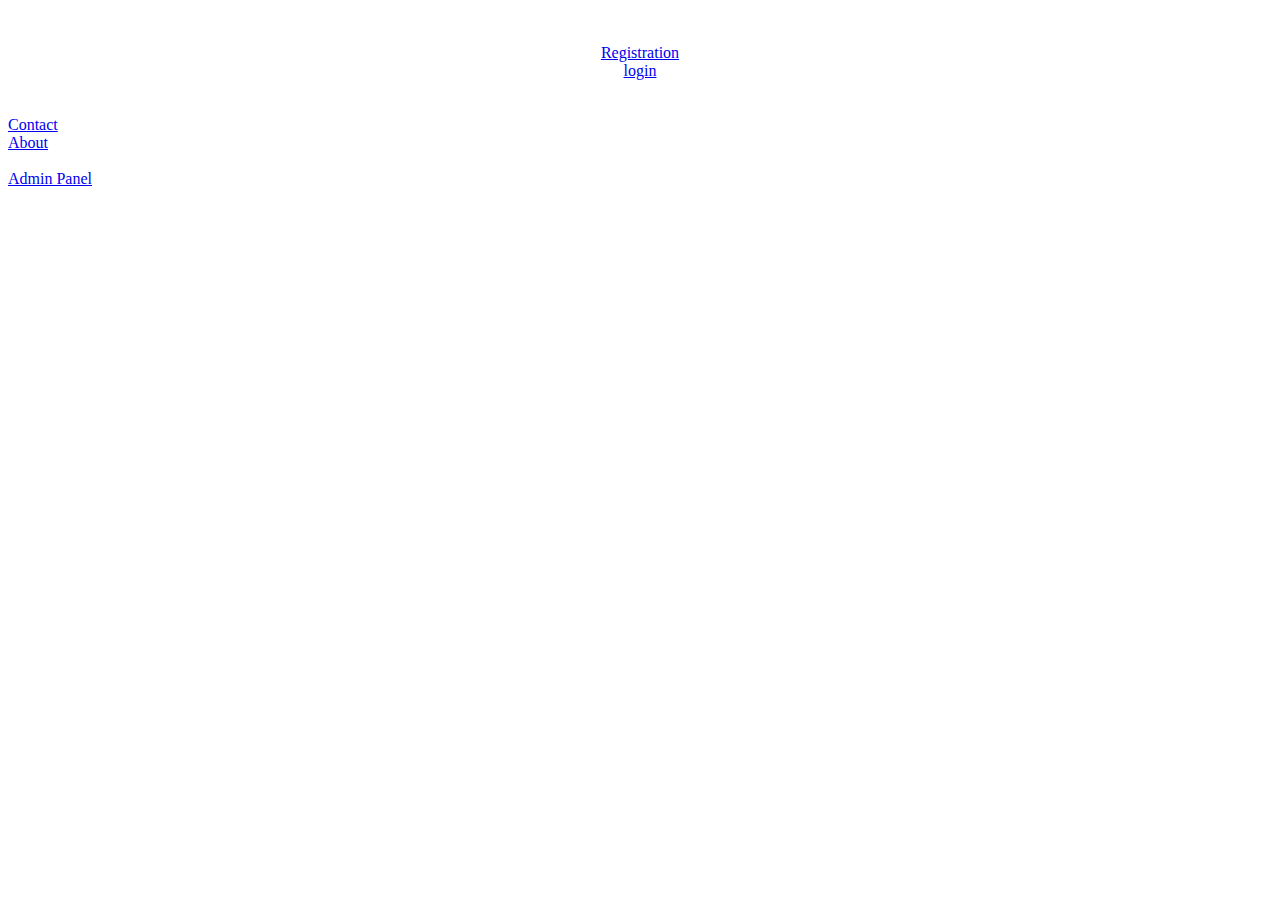
<file: index.html>
<html>
 <head>
     <title> Homepage</title>
 </head>
 <body>
    <br><br>
    
      <!--registration form -->
        <center><a href='account/registration.php'>Registration</a></center>
        <center><a href='account/login.php'>login</a></center>  
		
		  <br>
		  <br><a href='http://217.199.187.73/rajatkumar87500.com/contactus.php'> Contact </a>
		  <br><a href='http://217.199.187.73/rajatkumar87500.com/aboutus.php'> About </a>
		  <br>
		   <br><a href='http://217.199.187.73/rajatkumar87500.com/admin.php'> Admin Panel </a>
       </body>
</html>
</file>
